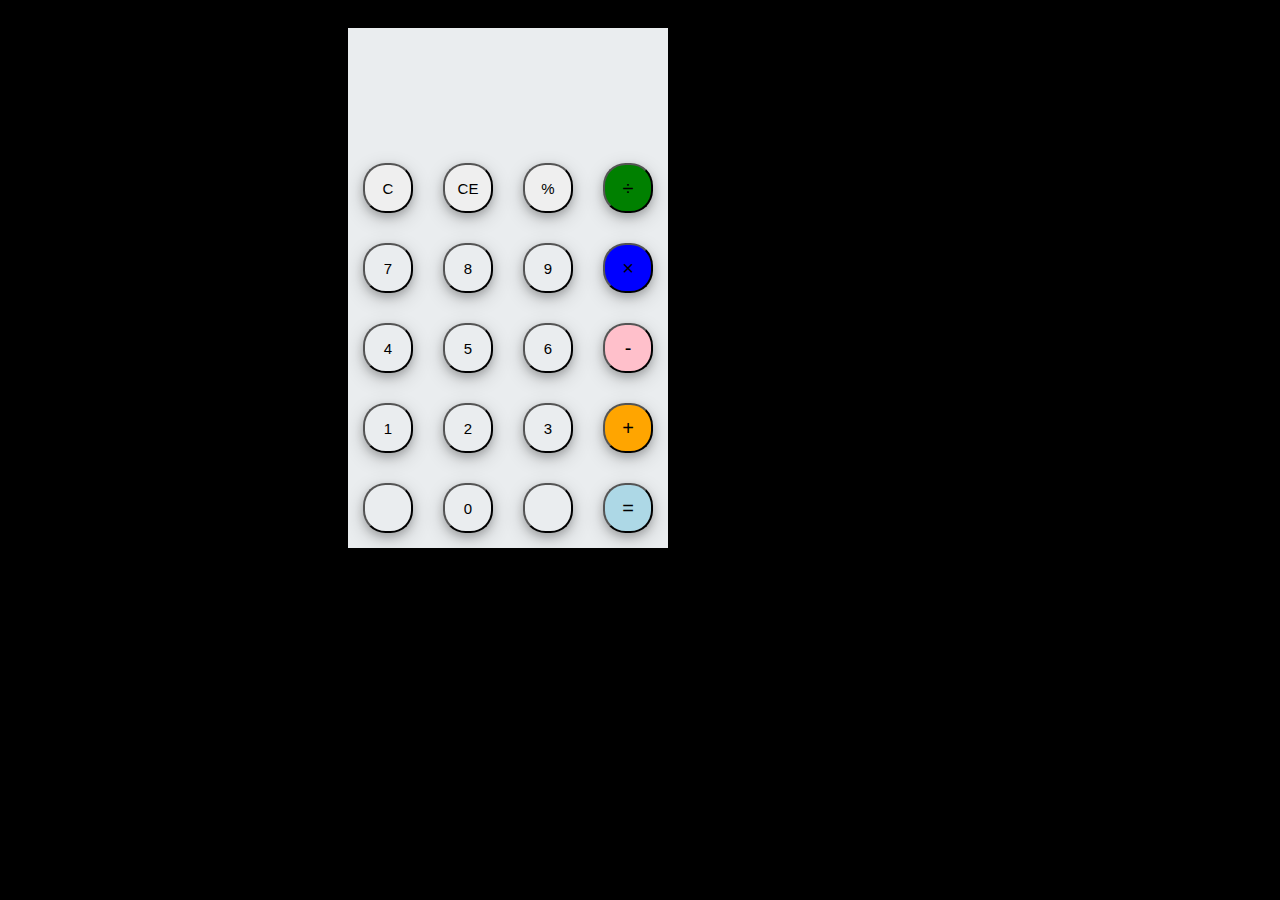
<file: index.html>
<html>
	<head>
		<link rel="stylesheet" type="text/css" href="style.css">
		<link href="https://fonts.googleapis.com/css?family=Open+Sans:600,700" rel="stylesheet">
		<title>A simple calculator</title>
	</head>
	<body>
		<div id="container">
			<div id="calculator">
				<div id="result">
					<div id="history">
						<p id="history-value"></p>
					</div>
					<div id="output">
						<p id="output-value"></p>
					</div>
				</div>
				<div id="keyboard">
					<button class="operator" id="clear">C</button>
					<button class="operator" id="backspace">CE</button>
					<button class="operator" id="%">%</button>
					<button class="operator" id="/">&#247;</button>
					<button class="number" id="7">7</button>
					<button class="number" id="8">8</button>
					<button class="number" id="9">9</button>
					<button class="operator" id="*">&times;</button>
					<button class="number" id="4">4</button>
					<button class="number" id="5">5</button>
					<button class="number" id="6">6</button>
					<button class="operator" id="-">-</button>
					<button class="number" id="1">1</button>
					<button class="number" id="2">2</button>
					<button class="number" id="3">3</button>
					<button class="operator" id="+">+</button>
                                        <button class="empty" id="empty"></button>
					<button class="number" id="0">0</button>
					<button class="empty" id="empty"></button>
					<button class="operator" id="=">=</button>
				</div>
			</div>
		</div>
		<script src="script.js"></script>
	</body>
</html>
</file>
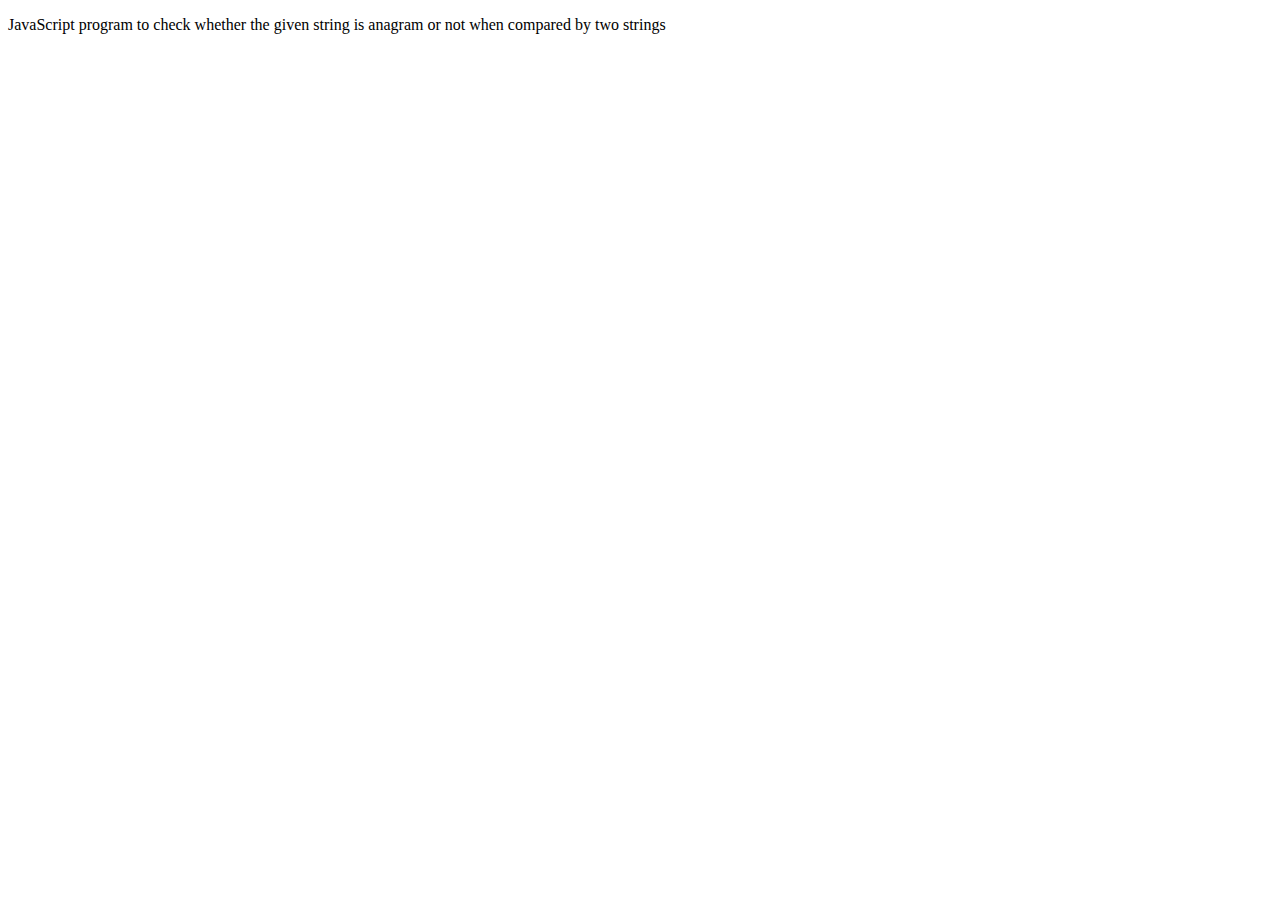
<file: anagrams.html>
<!DOCTYPE html>
<html>
<head>
	<title>Anagrams</title>
</head>
<body>
     <p>JavaScript program to check whether the given string is anagram or not when compared by two strings</p>
     <script src="script.js"></script>
</body>
</html>
</file>
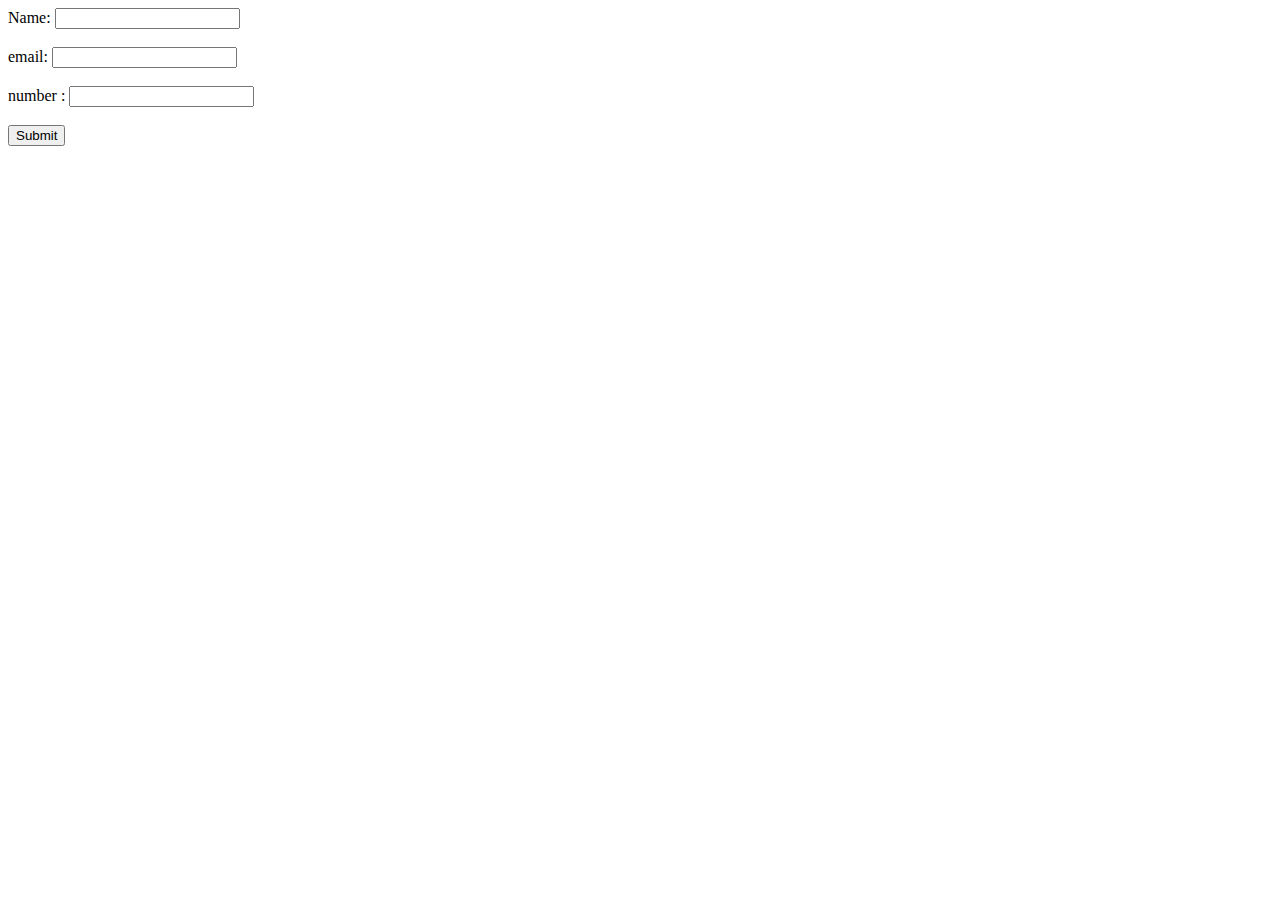
<file: form.html>
<!DOCTYPE html>
<html>
<head>
  <title>Validation form</title>
</head>
<body>

<form name="myForm" action="/action_page.php" onsubmit="return validateForm()" method="post">
  Name: <input type="text" name="NAME"><br><br>
  email: <input type="email" name="Email"><br><br>
 
  number : <input type="tel" pattern="^\d{10}$" required name="Phone Number"><br><br>
  <input type="submit" value="Submit">
  
</form>

</body>
</html>
</file>
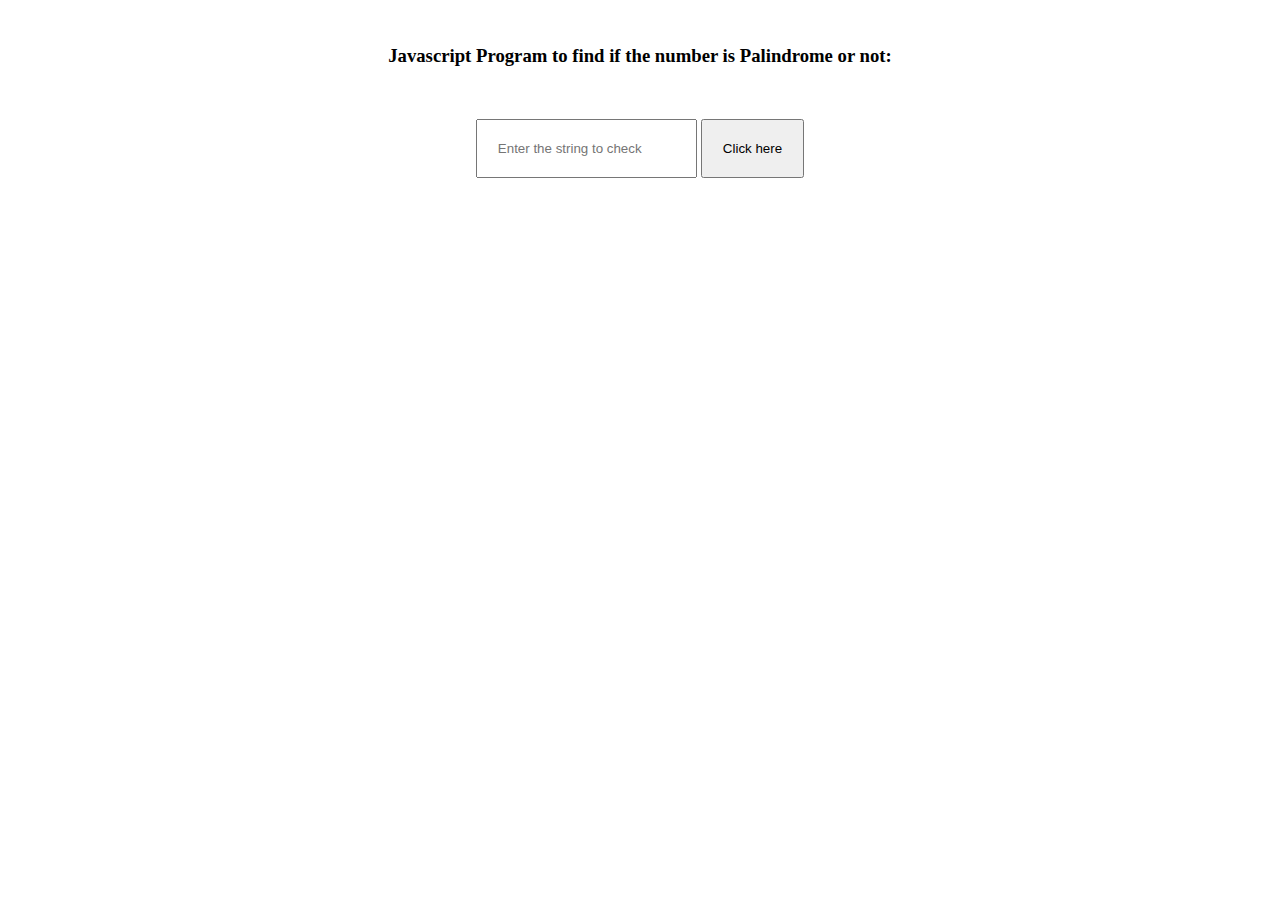
<file: palindrome.html>
<html>
<head>
<script src="http://ajax.googleapis.com/ajax/libs/jquery/1.11.1/jquery.min.js"></script>
<title>Palindrome using JS</title>
<style>
input{
padding: 20px;
}
</style>
</head>
<body>
<form action="" method="get"> &nbsp
<h3 align='center' >Javascript Program to find if the number is Palindrome or not: </h3> &nbsp
<p align='center'><input type="text" id="tbox" placeholder="Enter the string to check" />
<input type="button" onclick="TestFunction()" value="Click here" /></p>
</form>
<script src="script.js"></script>
</body>
</html>
</file>
<file: style.css>
body{
	font-family: 'Open Sans',sans-serif;
	background-color: black;
}
#container{
	width: 1000px;
	height: 550px;	
}
#calculator{
	width: 320px;
	height: 520px;
	background-color: #eaedef;
	margin: 0 auto;
	top: 20px;
	position: relative;
}
#result{
	height: 120px;
}
#history{
	text-align: right;
	height: 20px;
	margin: 0 20px;
	padding-top: 20px;
	font-size: 15px;
	color: #919191;
}
#output{
	text-align: right;
	height: 60px;
	margin: 10px 20px;
	font-size: 30px;
}
#keyboard{
	height: 400px;
}
.operator, .number, .empty{
	width: 50px;
	height: 50px;
	margin: 15px;
	float: left;
	box-shadow: 0 4px 8px 0 rgba(0, 0, 0, 0.2), 0 6px 20px 0 rgba(0, 0, 0, 0.19);
        font-size: 15px;
	border-radius: 45%;
}
.number, .empty{
	background-color: #eaedef;
}
.number, .operator{
	cursor: pointer;
}
.operator:active, .number:active{
	font-size: 13px;
}
.operator:focus, .number:focus, .empty:focus{
	outline: 0;
}
button:nth-child(4){
	font-size: 20px;
	background-color: green;
}
button:nth-child(8){
	font-size: 20px;
	background-color: blue;
}
button:nth-child(12){
	font-size: 20px;
	background-color: pink;
}
button:nth-child(16){
	font-size: 20px;
	background-color: orange;
}
button:nth-child(20){
	font-size: 20px;
	background-color: lightblue;
}
</file>
